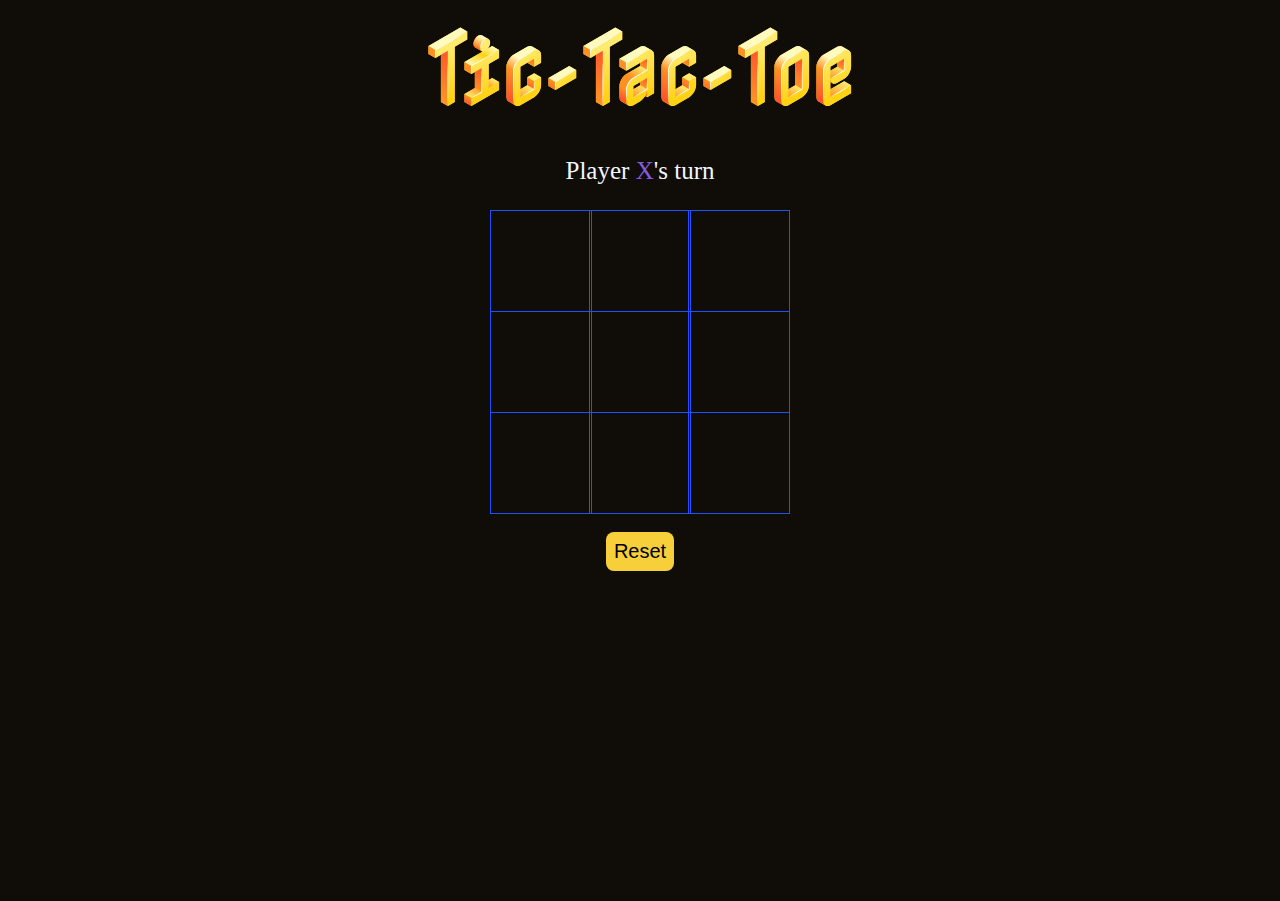
<file: index.html>
<!DOCTYPE html>
<html lang="en">
<head>
    <meta charset="UTF-8">
    <meta http-equiv="X-UA-Compatible" content="IE=edge">
    <meta name="viewport" content="width=device-width, initial-scale=1.0">
    <link rel="stylesheet" href="style.css">
    <script src="./index.js"></script>
    <link rel="preconnect" href="https://fonts.googleapis.com">
    <link rel="preconnect" href="https://fonts.gstatic.com" crossorigin>
    <link href="https://fonts.googleapis.com/css2?family=Cute+Font&family=Nabla&family=Roboto&display=swap" rel="stylesheet">
    <title>TTT</title>
</head>
<body>
    <main class="background">
        <section class="title">
            <h1>Tic-Tac-Toe</h1>
        </section>
        <section class="display">
            Player <span class="display-player playerX">X</span>'s turn
        </section>
        <section class="container">
            <div class="tile"></div>
            <div class="tile"></div>
            <div class="tile"></div>
            <div class="tile"></div>
            <div class="tile"></div>
            <div class="tile"></div>
            <div class="tile"></div>
            <div class="tile"></div>
            <div class="tile"></div>
        </section>
        <section class="display announcer hide"></section>
        <section class="controls">
            <button id="reset">Reset</button>
        </section>
    </main>
</body>
</html>
</file>
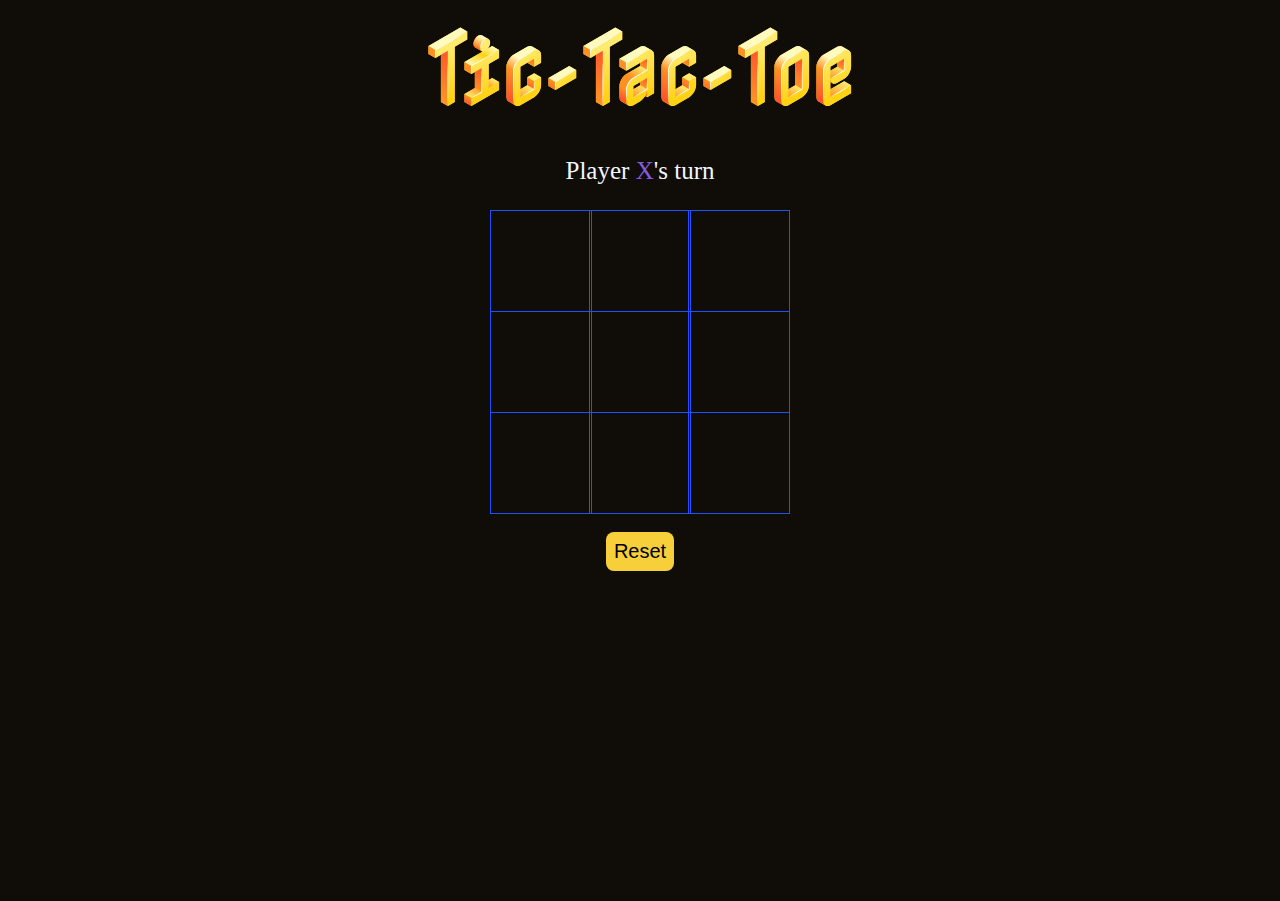
<file: ttt.html>
<!DOCTYPE html>
<html lang="en">
<head>
    <meta charset="UTF-8">
    <meta http-equiv="X-UA-Compatible" content="IE=edge">
    <meta name="viewport" content="width=device-width, initial-scale=1.0">
    <link rel="stylesheet" href="style.css">
    <script src="./index.js"></script>
    <link rel="preconnect" href="https://fonts.googleapis.com">
    <link rel="preconnect" href="https://fonts.gstatic.com" crossorigin>
    <link href="https://fonts.googleapis.com/css2?family=Cute+Font&family=Nabla&family=Roboto&display=swap" rel="stylesheet">
    <title>TTT</title>
</head>
<body>
    <main class="background">
        <section class="title">
            <h1>Tic-Tac-Toe</h1>
        </section>
        <section class="display">
            Player <span class="display-player playerX">X</span>'s turn
        </section>
        <section class="container">
            <div class="tile"></div>
            <div class="tile"></div>
            <div class="tile"></div>
            <div class="tile"></div>
            <div class="tile"></div>
            <div class="tile"></div>
            <div class="tile"></div>
            <div class="tile"></div>
            <div class="tile"></div>
        </section>
        <section class="display announcer hide"></section>
        <section class="controls">
            <button id="reset">Reset</button>
        </section>
    </main>
</body>
</html>
</file>
<file: style.css>
*{
    padding: 0;
    margin: 0;
}

h1{
    font-family: 'Nabla', cursive;

}

.background{
    background-color: #100C08;
    height: 100vh;
    padding-top: 1px;
}

.title{
    text-align: center;
    font-size: 40px;
}

.display{
    color: aliceblue;
    font-size:25px;
    text-align: center;
    margin-top: 1em;
    margin-bottom: 1em;
}

.hide {
    display: none;
}

.container{
    margin: 0 auto;
    display: grid;
    grid-template-columns: 33% 33% 33%;
    grid-template-rows: 33% 33% 33%;
    max-width: 300px;
}

.tile{
    border: 1px solid #1f51ff;
    min-width: 100px;
    min-height: 100px;
    display: flex;
    justify-content: center;
    align-items: center;
    font-size: 50px;
    cursor: pointer;
}
.playerX {
    color: #845BDE;
}
.playerO{
    color: #F7A93B;
}

.controls{
    display: flex;
    flex-direction: row;
    justify-content: center;
    align-items: center;
    margin-top: 1em;
}

#reset {
    background-color: #F7CF3B ;
    color: black;
    padding: 8px;
    border-radius: 8px;
    border: none;
    font-size: 20px;
    cursor: pointer;

}
</file>
